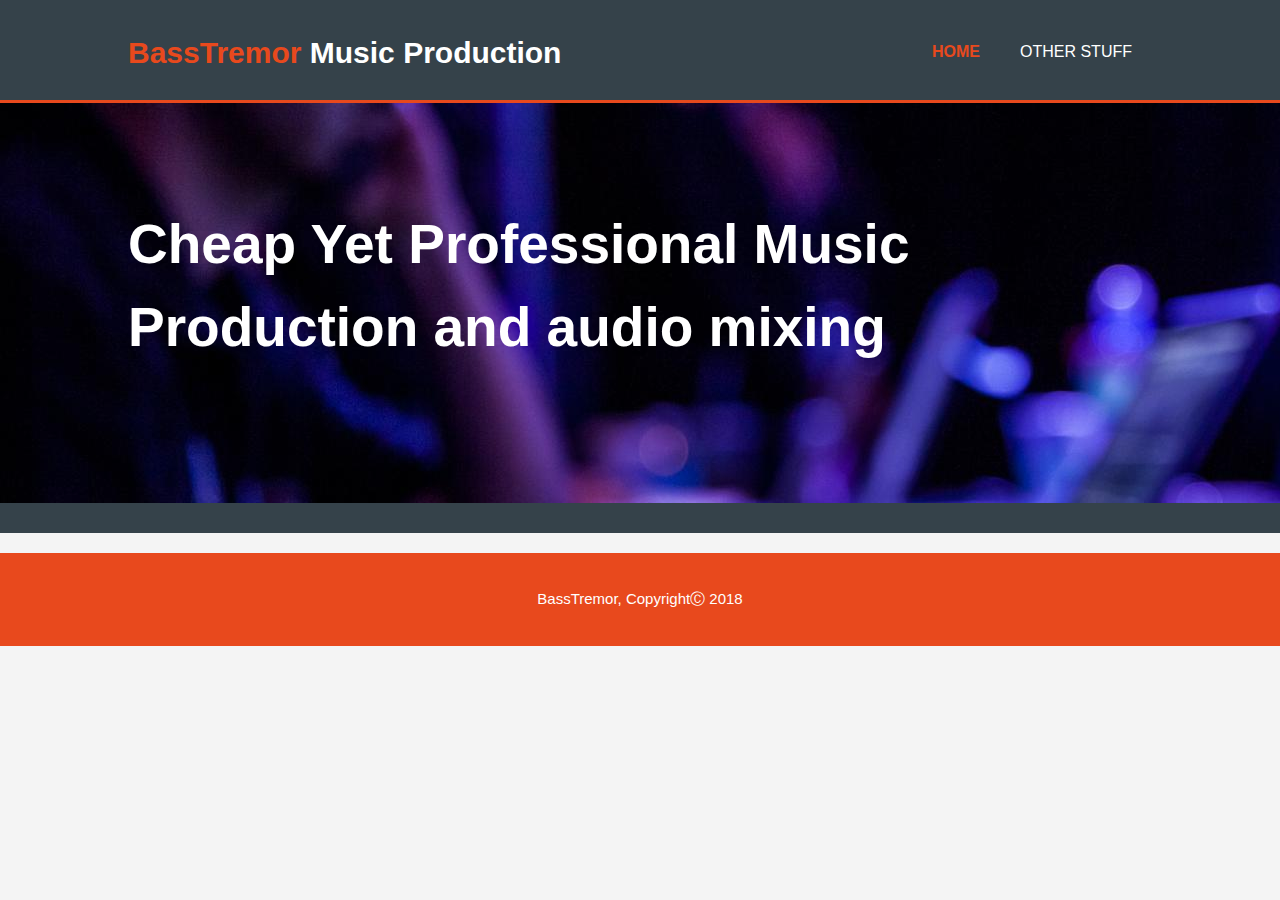
<file: index.html>
﻿<html><head><meta http-equiv="Content-Type" content="text/html; charset=UTF-8">
 
   
    <meta name="viewport" content="width=device-width">
   
<meta name="description" content="Cheap and proffessional Music Production">

	  <meta name="keywords" content="Music Producer, cheap Music Production, professional Music Production">
 
 	<meta name="author" content="BassTremor">
   <title>Bass Tremor Audio Mixing | Welcome</title>
 
   <link rel="stylesheet" href="./style.css">
 



<link rel="apple-touch-icon" sizes="180x180" href="apple-touch-icon.png">
<link rel="icon" type="image/png" sizes="32x32" href="favicon-32x32.png">
<link rel="icon" type="image/png" sizes="16x16" href="favicon-16x16.png">
<link rel="manifest" href="site.webmanifest">
<link rel="mask-icon" href="safari-pinned-tab.svg" color="#5bbad5">



 </head>
  <body>
    <header>
      <div class="container">

   <div id="branding">
          <h1><span class="highlight">BassTremor</span> Music Production</h1>
 
       </div>
        <nav>
          <ul>
            <li class="current"><a href="index.html">Home</a></li>
    
        <li><a href="OtherStuff.html">Other Stuff</a></li>
            
          </ul>
        </nav>
  
    </div>
    </header>

    <section id="showcase">
      <div class="container">
        <h1>Cheap Yet Professional Music Production and audio mixing</h1>
 
       
      </div>
    </section>

    <section id="newsletter">
      <div class="container">
        
        
      </div>
    </section>

 
      
      <footer>
      <p>BassTremor, CopyrightⒸ 2018</p>
    </footer>
  

</body></html>
</file>
<file: style.css>
body{
  font: 15px/1.5 Arial, Helvetica,sans-serif;
  padding:0;
  margin:0;
  background-color:#f4f4f4;
}

/* Global */
.container{
  width:80%;
  margin:auto;
  overflow:hidden;
}

ul{
  margin:0;
  padding:0;
}

.button_1{
  height:38px;
  background:#e8491d;
  border:0;
  padding-left: 20px;
  padding-right:20px;
  color:#ffffff;
}

.dark{
  padding:15px;
  background:#35424a;
  color:#ffffff;
  margin-top:10px;
  margin-bottom:10px;
}

/* Header **/
header{
  background:#35424a;
  color:#ffffff;
  padding-top:30px;
  min-height:70px;
  border-bottom:#e8491d 3px solid;
}

header a{
  color:#ffffff;
  text-decoration:none;
  text-transform: uppercase;
  font-size:16px;
}

header li{
  float:left;
  display:inline;
  padding: 0 20px 0 20px;
}

header #branding{
  float:left;
}

header #branding h1{
  margin:0;
}

header nav{
  float:right;
  margin-top:10px;
}

header .highlight, header .current a{
  color:#e8491d;
  font-weight:bold;
}

header a:hover{
  color:#cccccc;
  font-weight:bold;
}

/* Showcase */
#showcase{
  min-height:400px;
  background:url('IMG_9016.jpg') no-repeat 0 -400px;
  fill = 100%;
  color:#ffffff;
}

#showcase h1{
  margin-top:100px;
  font-size:55px;
  margin-bottom:10px;
}

#showcase p{
  font-size:20px;
}

/* Newsletter */
#newsletter{
  padding:15px;
  color:#ffffff;
  background:#35424a
}

#newsletter h1{
  float:left;
}

#newsletter form {
  float:right;
  margin-top:15px;
}

#newsletter input[type="email"]{
  padding:4px;
  height:25px;
  width:250px;
}

/* Boxes */
#boxes{
  margin-top:20px;
}

#boxes .box{
  float:left;
  text-align: center;
  width:30%;
  padding:10px;
}

#boxes .box img{
  width:90px;
}

/* Sidebar */
aside#sidebar{
  float:right;
  width:60%;
  margin-top:10px;
align: left;
}

aside#sidebar .quote input, aside#sidebar .quote textarea{
  width:90%;
  padding:5px;
}

/* Main-col */
article#main-col{
  float:left;
  width:65%;
}

/* Services */
ul#services li{
  list-style: none;
  padding:20px;
  border: #cccccc solid 1px;
  margin-bottom:5px;
  background:#e6e6e6;
}

footer{
  padding:20px;
  margin-top:20px;
  color:#ffffff;
  background-color:#e8491d;
  text-align: center;
}

/* Media Queries */
@media(max-width: 768px){
  header #branding,
  header nav,
  header nav li,
  #newsletter h1,
  #newsletter form,
  #boxes .box,
  article#main-col,
  aside#sidebar{
    float:none;
    text-align:center;
    width:100%;
  }

  header{
    padding-bottom:20px;
  }

  #showcase h1{
    margin-top:40px;
  }

  #newsletter button, .quote button{
    display:block;
    width:100%;
  }

  #newsletter form input[type="email"], .quote input, .quote textarea{
    width:100%;
    margin-bottom:5px;
  }
}
</file>
